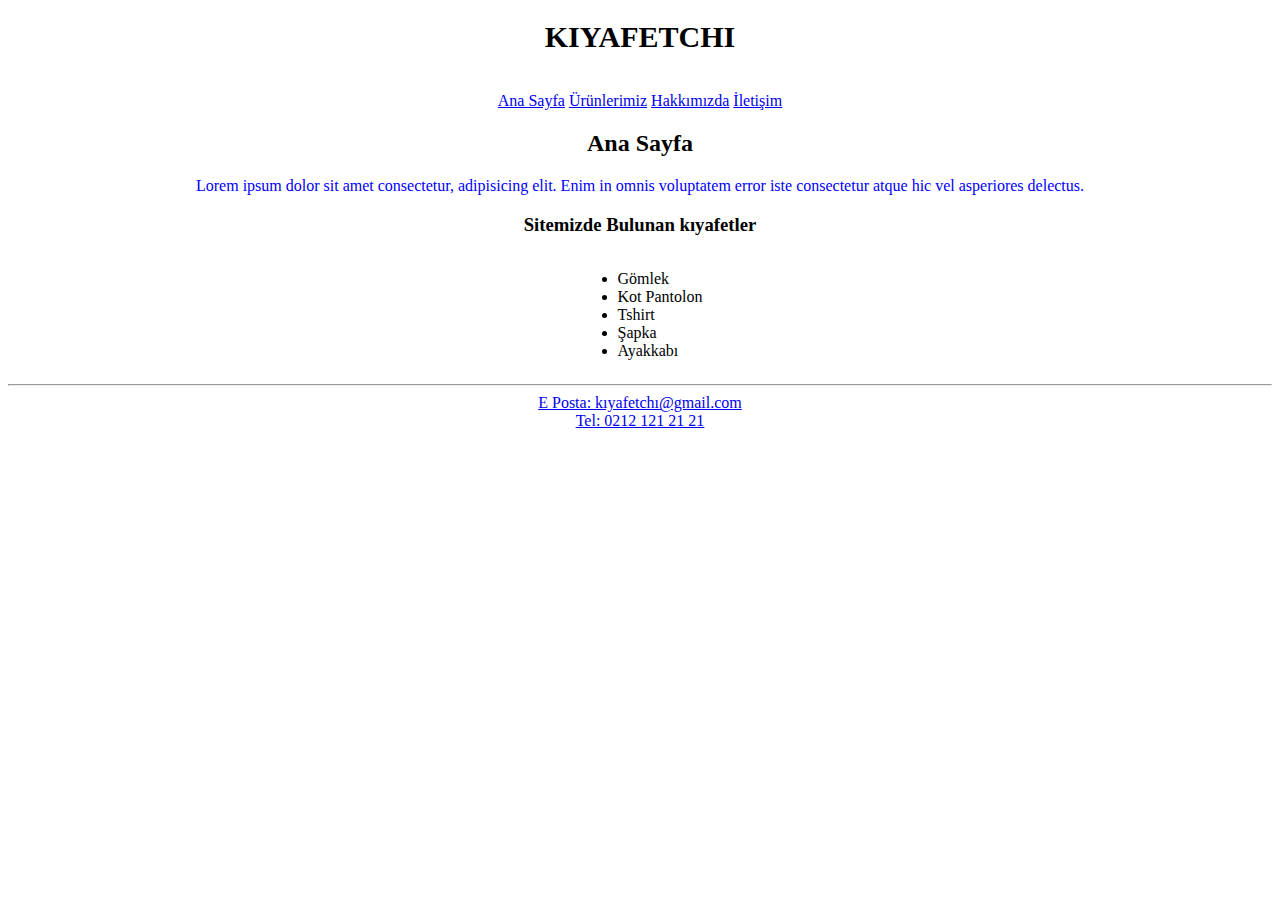
<file: index.html>
<!DOCTYPE html>
<html lang="tr">
<head>
    <meta charset="UTF-8">
    <meta http-equiv="X-UA-Compatible" content="IE=edge">
    <meta name="viewport" content="width=device-width, initial-scale=1.0">
    <title>GiyinmekGüzeldir</title>
    <link rel="stylesheet" href="css/style.css">
    <style>
        body {
            background-color: rgb(255, 255, 255);

        }
    </style>
</head>
<body align="center">
    <!-- Nav Bar-Start -->
    <header>
        <nav>
             <h1 class="h1"> Kıyafetchı </h1><br>
             <a href="index.html">Ana Sayfa</a>
             <a href="urun.html">Ürünlerimiz</a>
             <a href="about-us.html">Hakkımızda</a>
             <a href="contact.html">İletişim</a>
             <br>


        </nav>

    </header>
    <!-- Nav Bar-End -->
    <!-- Content-Start -->
    <section>

    <!-- Articles-Start -->
        <article>
            <h2>Ana Sayfa</h2>
            <p id="idolussun">Lorem ipsum dolor sit amet consectetur, adipisicing elit. Enim in omnis voluptatem error iste consectetur atque hic vel asperiores delectus.
            </p>
            <h3>Sitemizde Bulunan kıyafetler</h3>
            <ul>
                <li>Gömlek</li>
                <li>Kot Pantolon</li>
                <li>Tshirt</li>
                <li>Şapka</li>
                <li>Ayakkabı</li>
                
            </ul>
            <hr>



        </article>

    <!-- Articles-End -->
    </section>
    <!-- Content-End -->

    <!-- Footer-Start  -->
    <footer>
        <nav>
            <a href="mailto:kıyafetchı@gmail.com">E Posta: kıyafetchı@gmail.com</a><br>
            <a href="tel:02121212121">Tel: 0212 121 21 21</a>
        </nav>
    </footer>
    <!-- Footer-End  -->

    
</body>
</html>
</file>
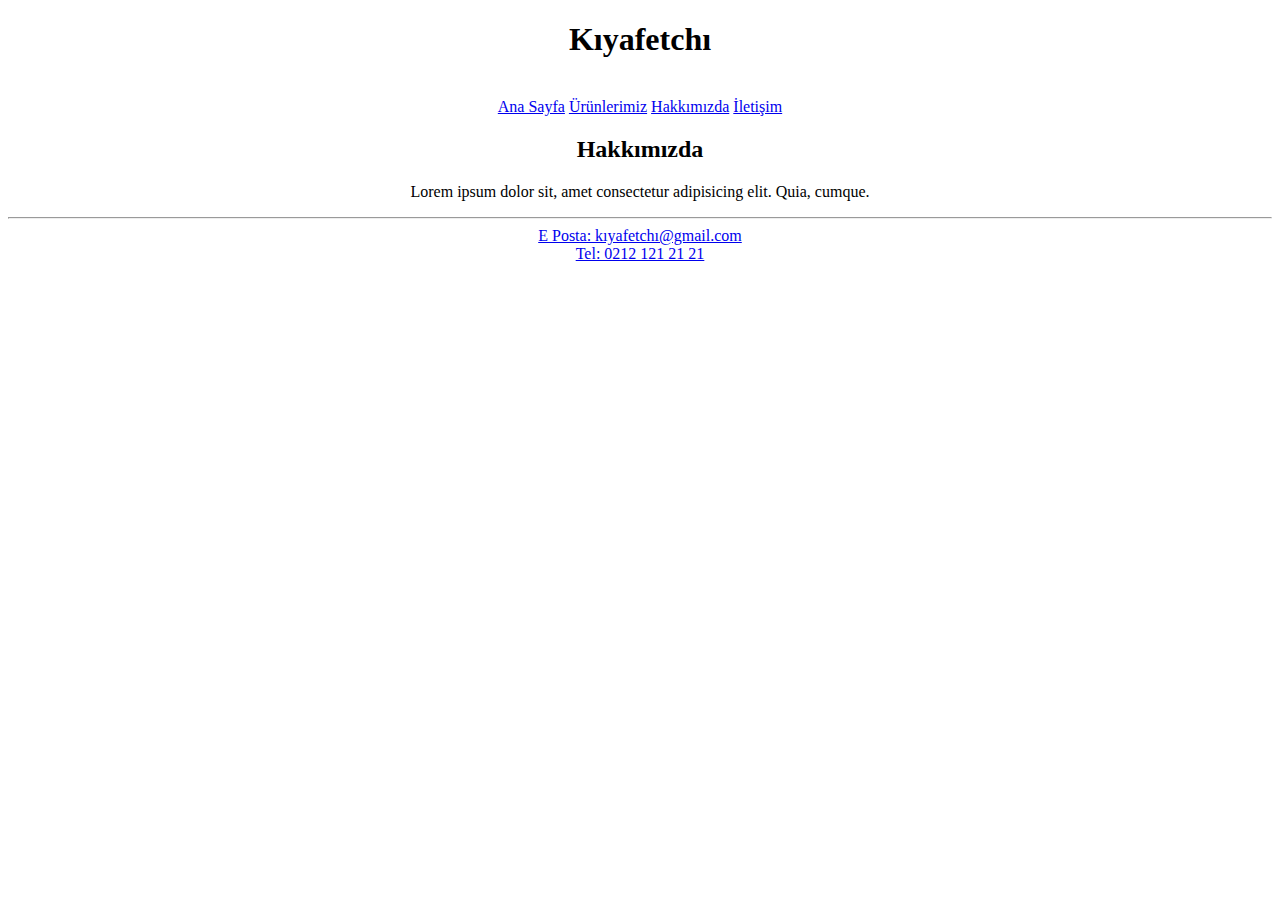
<file: about-us.html>
<!DOCTYPE html>
<html lang="en">
<head>
    <meta charset="UTF-8">
    <meta http-equiv="X-UA-Compatible" content="IE=edge">
    <meta name="viewport" content="width=device-width, initial-scale=1.0">
    <title>Hakkımızda</title>
    <link rel="stylesheet" href="css/style.css">
    <style>
        body {
            background-color: rgb(255, 255, 255);

        }
    </style>
</head>

      <!-- Nav Bar-Start -->
      <header>
        <nav>
             <h1>Kıyafetchı</h1><br>
             <a href="index.html">Ana Sayfa</a>
             <a href="urun.html">Ürünlerimiz</a>
             <a href="about-us.html">Hakkımızda</a>
             <a href="contact.html">İletişim</a>
             <br>


        </nav>

    </header>
    <!-- Nav Bar-End -->
    <!-- Content-Start -->
    <section>

    <!-- Articles-Start -->
        <article>
            <h2>Hakkımızda</h2>
            <p>Lorem ipsum dolor sit, amet consectetur adipisicing elit. Quia, cumque.
            </p>            
            <hr>



        </article>

    <!-- Articles-End -->
    </section>
    <!-- Content-End -->

    <!-- Footer-Start  -->
    <footer>
        <nav>
            <a href="mailto:kıyafetchı@gmail.com">E Posta: kıyafetchı@gmail.com</a><br>
            <a href="tel:02121212121">Tel: 0212 121 21 21</a>
        </nav>
    </footer>
    <!-- Footer-End  -->

</body>
</html>
</file>
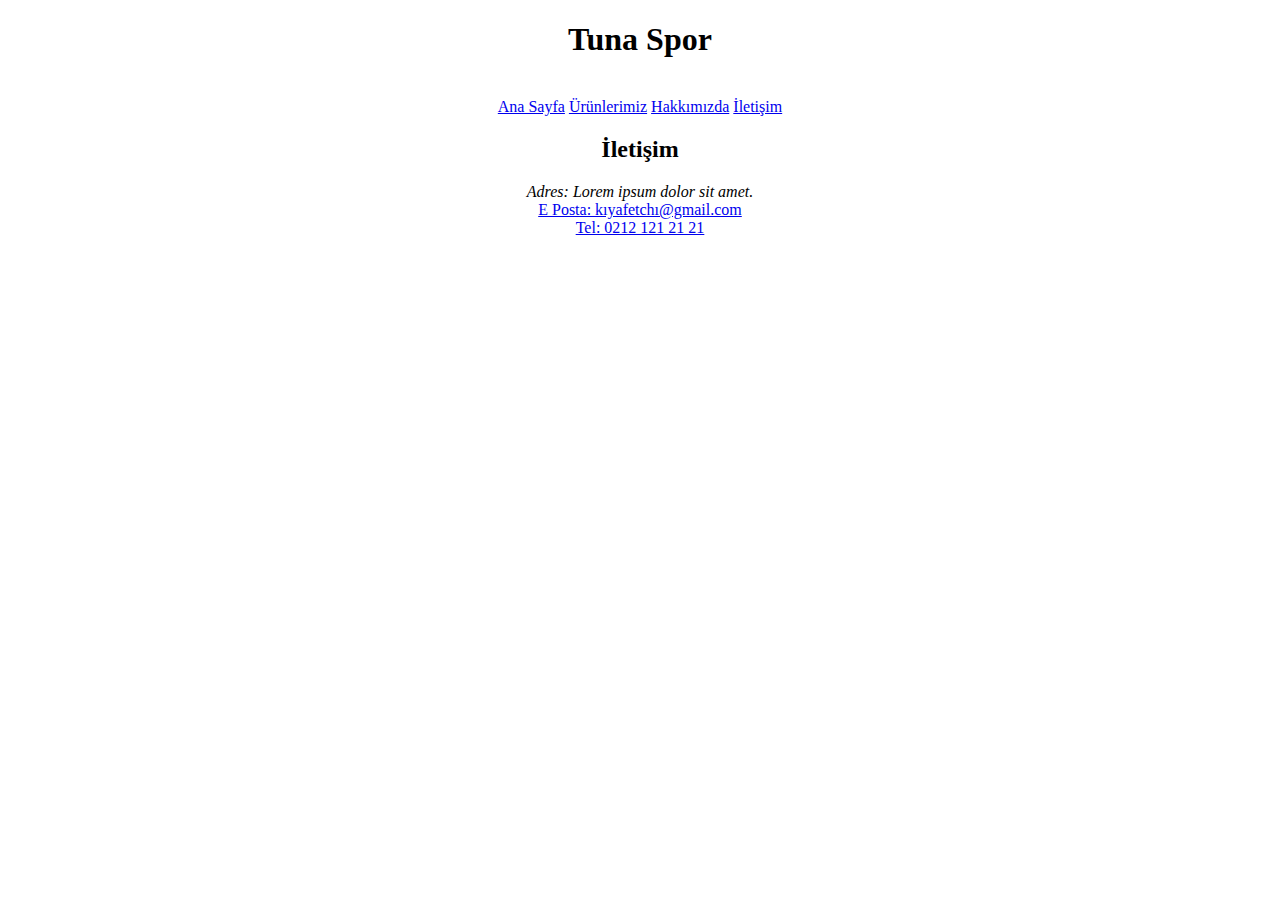
<file: contact.html>
<!DOCTYPE html>
<html lang="tr">
<head>
    <meta charset="UTF-8">
    <meta http-equiv="X-UA-Compatible" content="IE=edge">
    <meta name="viewport" content="width=device-width, initial-scale=1.0">
    <title>İletişim</title>
    <link rel="stylesheet" href="css/style.css">
    <style>
        body {
            background-color: rgb(255, 255, 255);

        }
    </style>
</head>
<body>
      <!-- Nav Bar-Start -->
      <header>
        <nav>
             <h1>Tuna Spor</h1><br>
             <a href="index.html">Ana Sayfa</a>
             <a href="urun.html">Ürünlerimiz</a>
             <a href="about-us.html">Hakkımızda</a>
             <a href="contact.html">İletişim</a>
             <br>


        </nav>

    </header>
    <!-- Nav Bar-End -->
    <!-- Content-Start -->
    <section>

    <!-- Articles-Start -->
        <article>
            <h2>İletişim</h2>
            <address>
                Adres: Lorem ipsum dolor sit amet.
            </address>
            <a href="mailto:kıyafetchı@gmail.com">E Posta: kıyafetchı@gmail.com</a><br>
            <a href="tel:02121212121">Tel: 0212 121 21 21</a>
            



        </article>

    <!-- Articles-End -->
    </section>
    <!-- Content-End -->

    
   

</body>
</html>
</file>
<file: css/style.css>
/************************************ ol ve ul  **********************************************************/
ol{
    display: inline-block;
    text-align: left;
}
ul{
    display: inline-block;
    text-align: left;

}
/************************************ ol ve ul **********************************************************/
body{
    text-align: center;
}

.h1{
    text-transform: uppercase;
    font-size:  30px;;
    font-family: 'Times New Roman', Times, serif;

}
.h2{
    text-transform: uppercase;
    font-size: 20px;

}

#idolussun{
    color: blue;
}

.ol{
    color: black;
    
}
</file>
